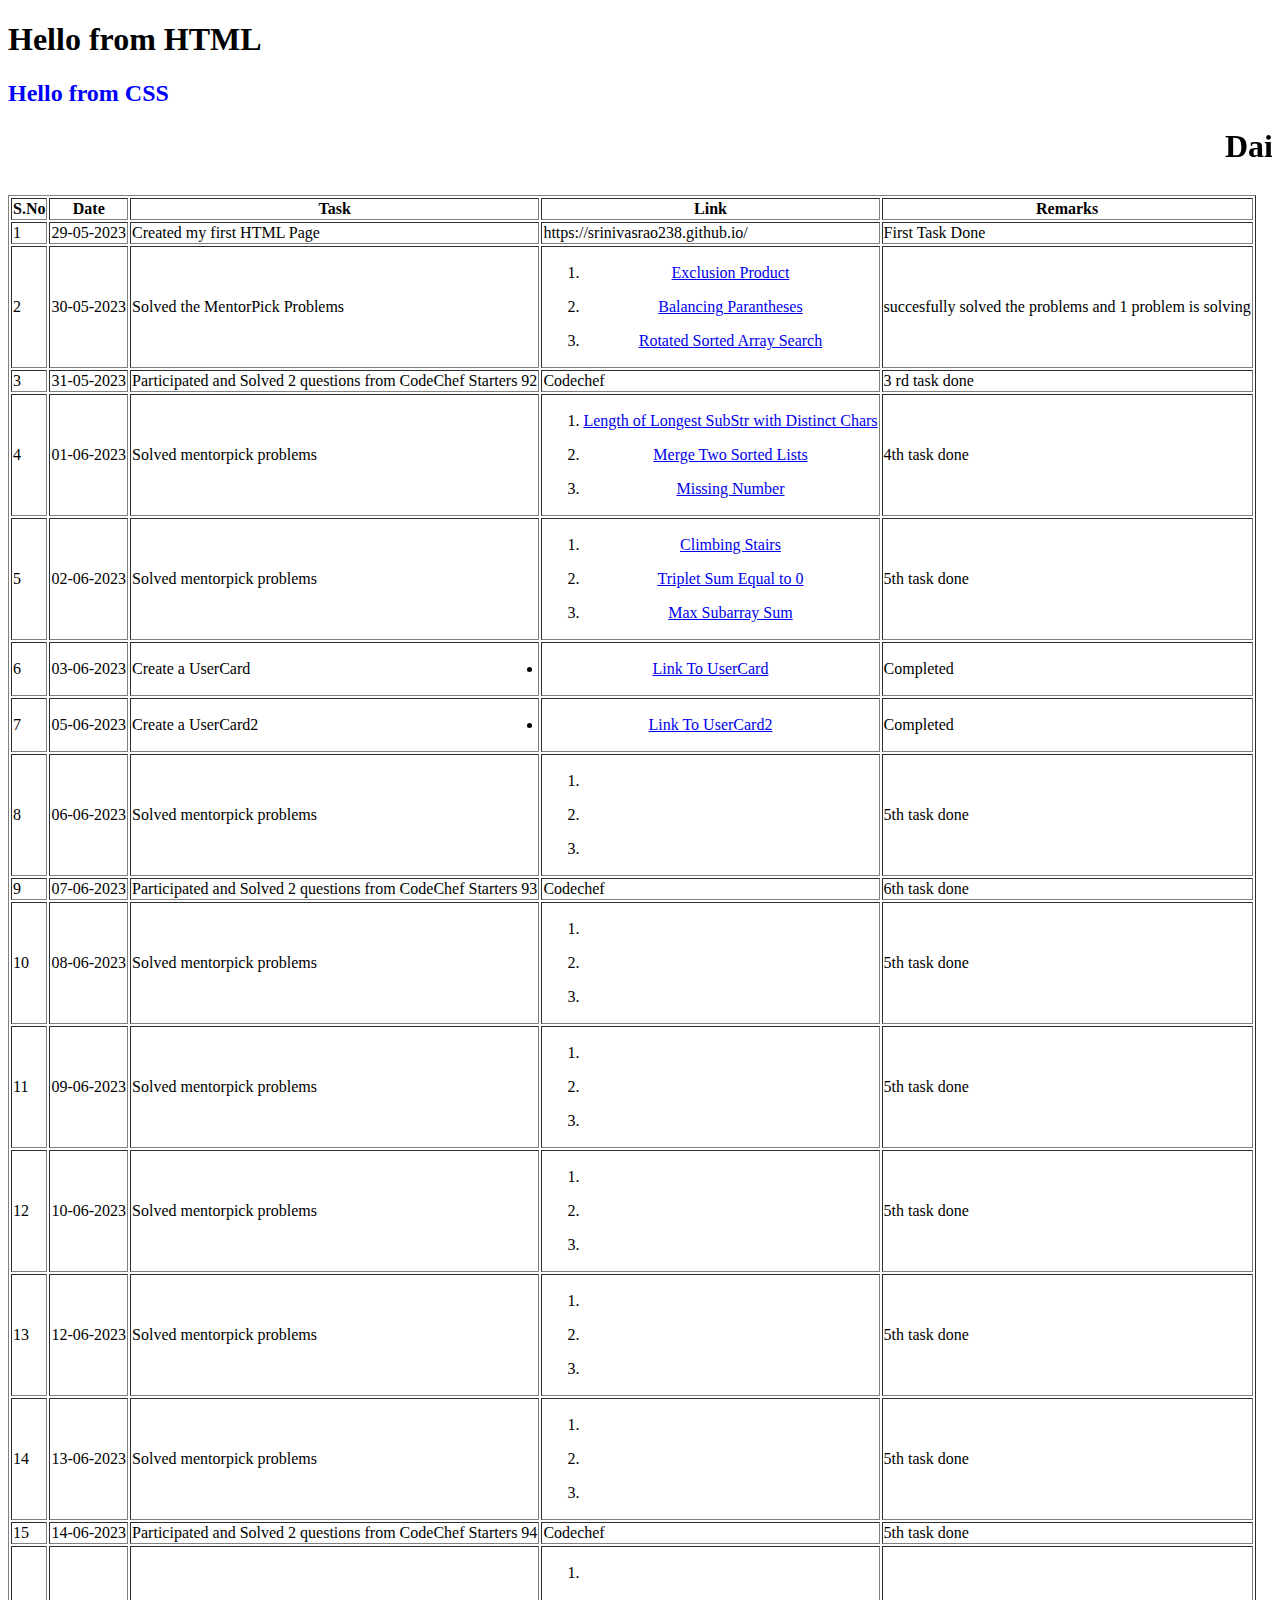
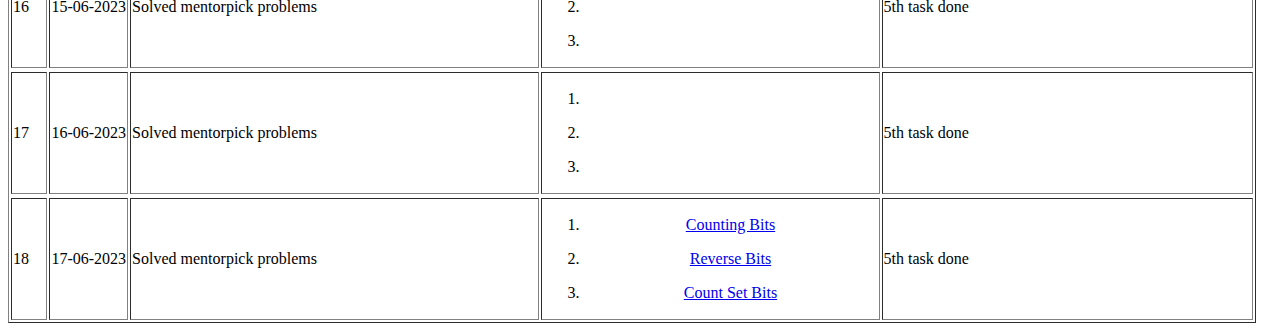
<file: index.html>
<!DOCTYPE html>
<html lang="en">
<head>
    <meta charset="UTF-8">
    <meta http-equiv="X-UA-Compatible" content="IE=edge">
    <meta name="viewport" content="width=device-width, initial-scale=1.0">
    <title>Document</title>
    <link rel="stylesheet" href="site.css">
</head>
<body>
    <h1>Hello from HTML</h1>
    <h2>Hello from CSS</h2>
    
    <p>
        <h1><marquee color="red">  
        <b>
            
            Daily Progress Tracker
        </b>
                </marquee></h1>
    </p>
    
    <table border="1" color="Blue">
        <tr>
            <th>S.No</th>
            <th>Date</th>
            <th>Task</th>
            <th>Link</th>
            <th>Remarks</th>
        </tr>
        <tr>
            <td>1</td>
            <td>29-05-2023</td>
            <td>Created my first HTML Page</td>
            <td>https://srinivasrao238.github.io/</td>
            <td>First Task Done</td>
        </tr>
        <tr>
         <td>2</td>
            <td>30-05-2023</td>
            <td>
                Solved the MentorPick Problems
            </td>
            <td>
                <ol>
                    <li><p><a href="https://ideone.com/DQ2EDz/">Exclusion Product</a></p></li>
                    <li><p><a href="https://ideone.com/V9YKvX/">Balancing Parantheses</a></p></li>
                    <li><p><a href="https://ideone.com/V9YKvX/">Rotated Sorted Array Search</a></p></li>
                </ol>
            </td>
            <td>succesfully solved the  problems and 1 problem is solving</td>
        </tr>
        <tr>
            <td>3</td>
            <td>31-05-2023</td>
            <td>Participated and Solved 2 questions from CodeChef Starters 92</td>
            <td>Codechef</td>
            <td>3 rd task done</td>
        </tr>
         <tr>
            <td>4</td>
            <td>01-06-2023</td>
            <td>Solved mentorpick problems</td>
            <td>
                 <ol>
                    <li><p><a href="https://ideone.com/zwy6la/">Length of Longest SubStr with Distinct Chars</a></p></li>
                    <li><p><a href="https://ideone.com/cCfcP7/">Merge Two Sorted Lists</a></p></li>
                    <li><p><a href="https://ideone.com/5O5ImA/">Missing Number</a></p></li>
                </ol>
             </td>
            <td> 4th task done</td>
        </tr>
        <tr>
            <td>5</td>
            <td>02-06-2023</td>
            <td>Solved mentorpick problems</td>
            <td>
                 <ol>
                    <li><p><a href="https://ideone.com/ZjZ8FM/">Climbing Stairs</a></p></li>
                    <li><p><a href="https://ideone.com/1ojw28/">Triplet Sum Equal to 0</a></p></li>
                    <li><p><a href="https://ideone.com/6ZvPQK/">Max Subarray Sum</a></p></li>
                </ol>
             </td>
            <td> 5th task done</td>
        </tr>
         <tr>
            <td>6</td>
            <td>03-06-2023</td>
            <td>Create a UserCard</td>
             <td><li><p><a href="card.html">Link To UserCard</a></p></li></td>
            <td>Completed</td>
        </tr>
        <tr>
            <td>7</td>
            <td>05-06-2023</td>
            <td>Create a UserCard2</td>
             <td><li><p><a href="card2.html">Link To UserCard2</a></p></li></td>
            <td>Completed</td>
        </tr>
         <tr>
            <td>8</td>
            <td>06-06-2023</td>
            <td>Solved mentorpick problems</td>
            <td>
                 <ol>
                    <li><p></p></li>
                    <li><p></p></li>
                    <li><p></p></li>
                </ol>
             </td>
            <td> 5th task done</td>
        </tr>
         <tr>
            <td>9</td>
            <td>07-06-2023</td>
            <td>Participated and Solved 2 questions from CodeChef Starters 93</td>
            <td>Codechef</td>
            <td>6th task done</td>
        </tr>
         <tr>
            <td>10</td>
            <td>08-06-2023</td>
            <td>Solved mentorpick problems</td>
            <td>
                 <ol>
                    <li><p></p></li>
                    <li><p></p></li>
                    <li><p></p></li>
                </ol>
             </td>
            <td> 5th task done</td>
        </tr>
         <tr>
            <td>11</td>
            <td>09-06-2023</td>
            <td>Solved mentorpick problems</td>
            <td>
                 <ol>
                   <li><p></p></li>
                    <li><p></p></li>
                    <li><p></p></li>
                </ol>
             </td>
            <td> 5th task done</td>
        </tr>
         <tr>
            <td>12</td>
            <td>10-06-2023</td>
            <td>Solved mentorpick problems</td>
            <td>
                 <ol>
                    <li><p></p></li>
                    <li><p></p></li>
                    <li><p></p></li>
                </ol>
             </td>
            <td> 5th task done</td>
        </tr>
         <tr>
            <td>13</td>
            <td>12-06-2023</td>
            <td>Solved mentorpick problems</td>
            <td>
                 <ol>
                    <li><p></p></li>
                    <li><p></p></li>
                    <li><p></p></li>
                </ol>
             </td>
            <td> 5th task done</td>
        </tr>
         <tr>
            <td>14</td>
            <td>13-06-2023</td>
            <td>Solved mentorpick problems</td>
            <td>
                 <ol>
                    <li><p></p></li>
                    <li><p></p></li>
                    <li><p></p></li>
                </ol>
             </td>
            <td> 5th task done</td>
        </tr>
         <tr>
            <td>15</td>
            <td>14-06-2023</td>
           <td>Participated and Solved 2 questions from CodeChef Starters 94</td>
            <td>Codechef</td>
            <td> 5th task done</td>
        </tr>
        <tr>
            <td>16</td>
            <td>15-06-2023</td>
            <td>Solved mentorpick problems</td>
            <td>
                 <ol>
                    <li><p></p></li>
                    <li><p></p></li>
                    <li><p></p></li>
                </ol>
             </td>
            <td> 5th task done</td>
        </tr>
        <tr>
            <tr>
            <td>17</td>
            <td>16-06-2023</td>
            <td>Solved mentorpick problems</td>
            <td>
                 <ol>
                    <li><p></p></li>
                    <li><p></p></li>
                    <li><p></p></li>
                </ol>
             </td>
            <td> 5th task done</td>
        </tr>
        <tr>
            
        <tr>
            <td>18</td>
            <td>17-06-2023</td>
            <td>Solved mentorpick problems</td>
            <td>
                 <ol>
                     <li><p><a href="https://ideone.com/OTrpLx/">Counting Bits</a></p></li>
                    <li><p><a href="https://ideone.com/BFuTL4/">Reverse Bits</a></p></li>
                    <li><p><a href="https://ideone.com/OEtUCn/">Count Set Bits</a></p></li>
                </ol>
             </td>
            <td> 5th task done</td>
        </tr>
         
    </table>

    <script src="site.js"></script>
    
    
</body>
</html>
</file>
<file: site.css>
h2{
    color :blue;
}


p{
    text-align:center;
}
</file>
